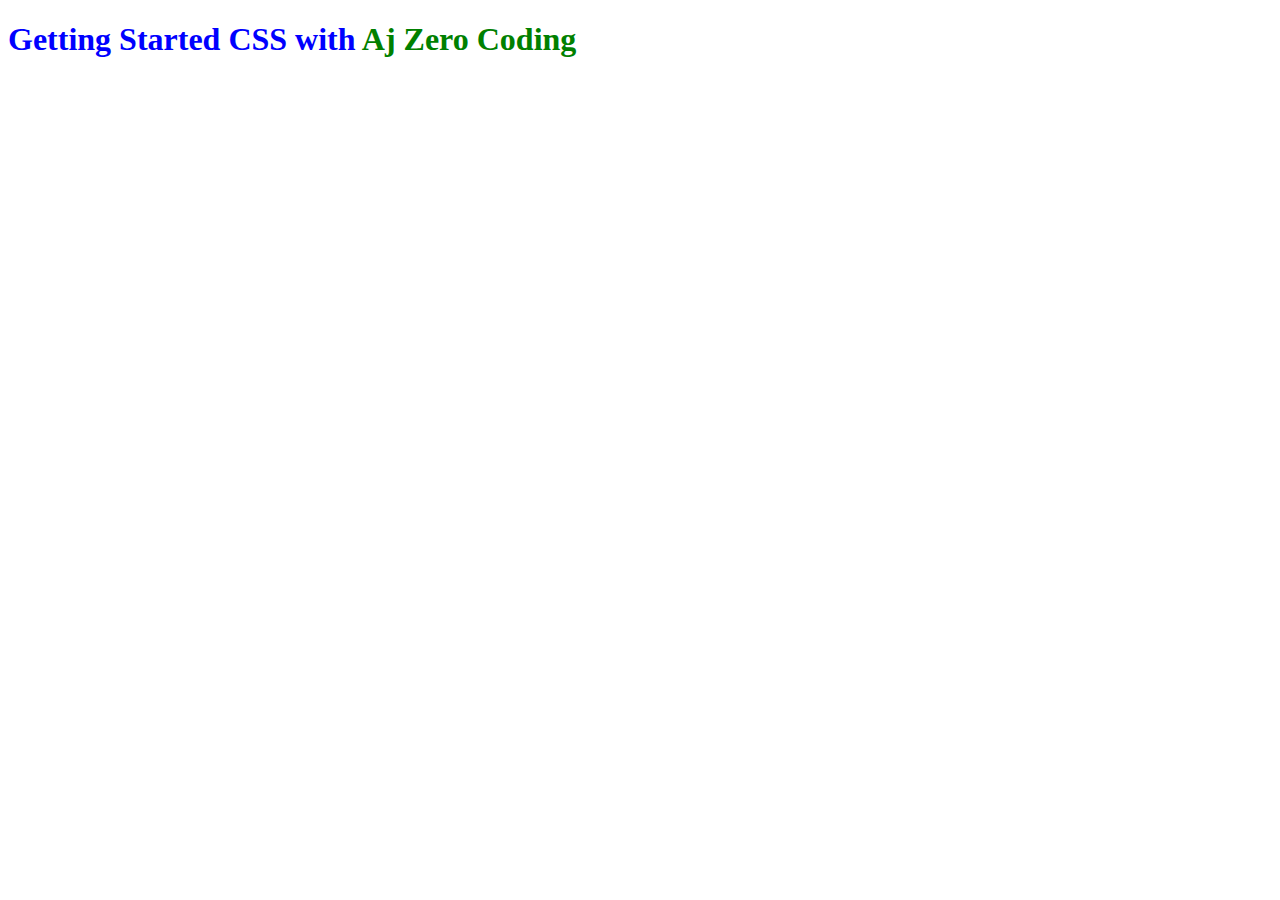
<file: Basics of HTML & CSS/index.html>
<!DOCTYPE html>
<html lang="en">
<head>
    <meta charset="UTF-8">
    <meta http-equiv="X-UA-Compatible" content="IE=edge">
    <meta name="viewport" content="width=device-width, initial-scale=1.0">
    <title>Basics of HTML & CSS</title>
    <link rel="stylesheet" href="./style.css">    
</head>
<body>
    <h1>Getting Started CSS with <span>Aj Zero Coding</span></h1>
</body>
</html>
</file>
<file: Basics of HTML & CSS/style.css>
h1 {
  color: blue;
}
span {
  color: green;
}
</file>
